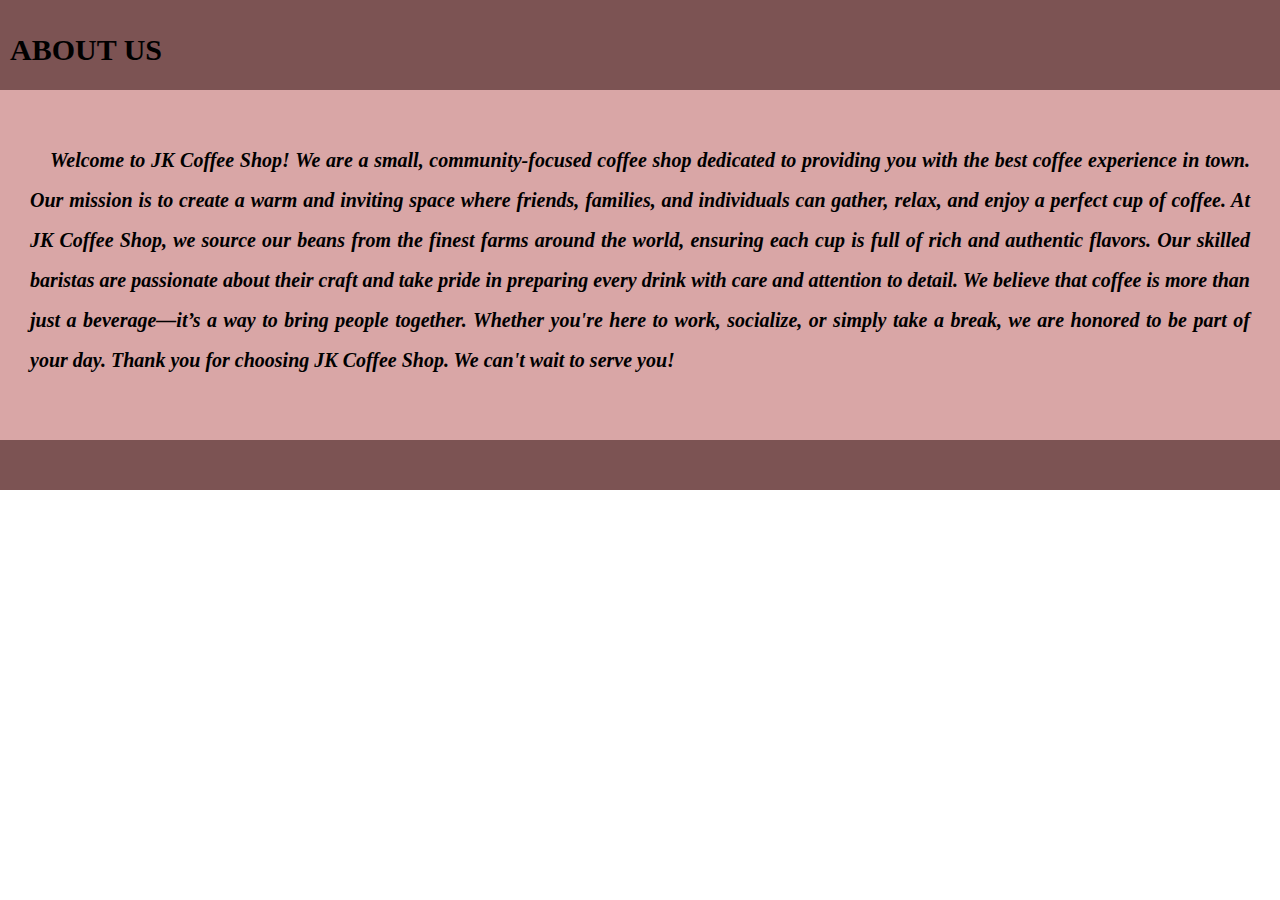
<file: index.html>
<!DOCTYPE html>
<html lang="en">
   <head>
        <meta charset="UTF-8">
        <meta name="viewport">
        <title></title>
        <link rel="stylesheet" href="stylesheet.css">
   </head> 
   <body>
       <div id="header">
           <div class="Title"> ABOUT US</div>   
       </div>
       <div class="container">
                
                <div class="text">
                    <p>
Welcome to JK Coffee Shop! We are a small, community-focused coffee shop dedicated to providing you with the best coffee experience in town. Our mission is to create a warm and inviting space where friends, families, and individuals can gather, relax, and enjoy a perfect cup of coffee.

    At JK Coffee Shop, we source our beans from the finest farms around the world, ensuring each cup is full of rich and authentic flavors. Our skilled baristas are passionate about their craft and take pride in preparing every drink with care and attention to detail.
We believe that coffee is more than just a beverage—it’s a way to bring people together. Whether you're here to work, socialize, or simply take a break, we are honored to be part of your day.

Thank you for choosing JK Coffee Shop. We can't wait to serve you!</p></div>
            
           
        </div>        
    </body>
    <footer></footer>
</html>
</file>
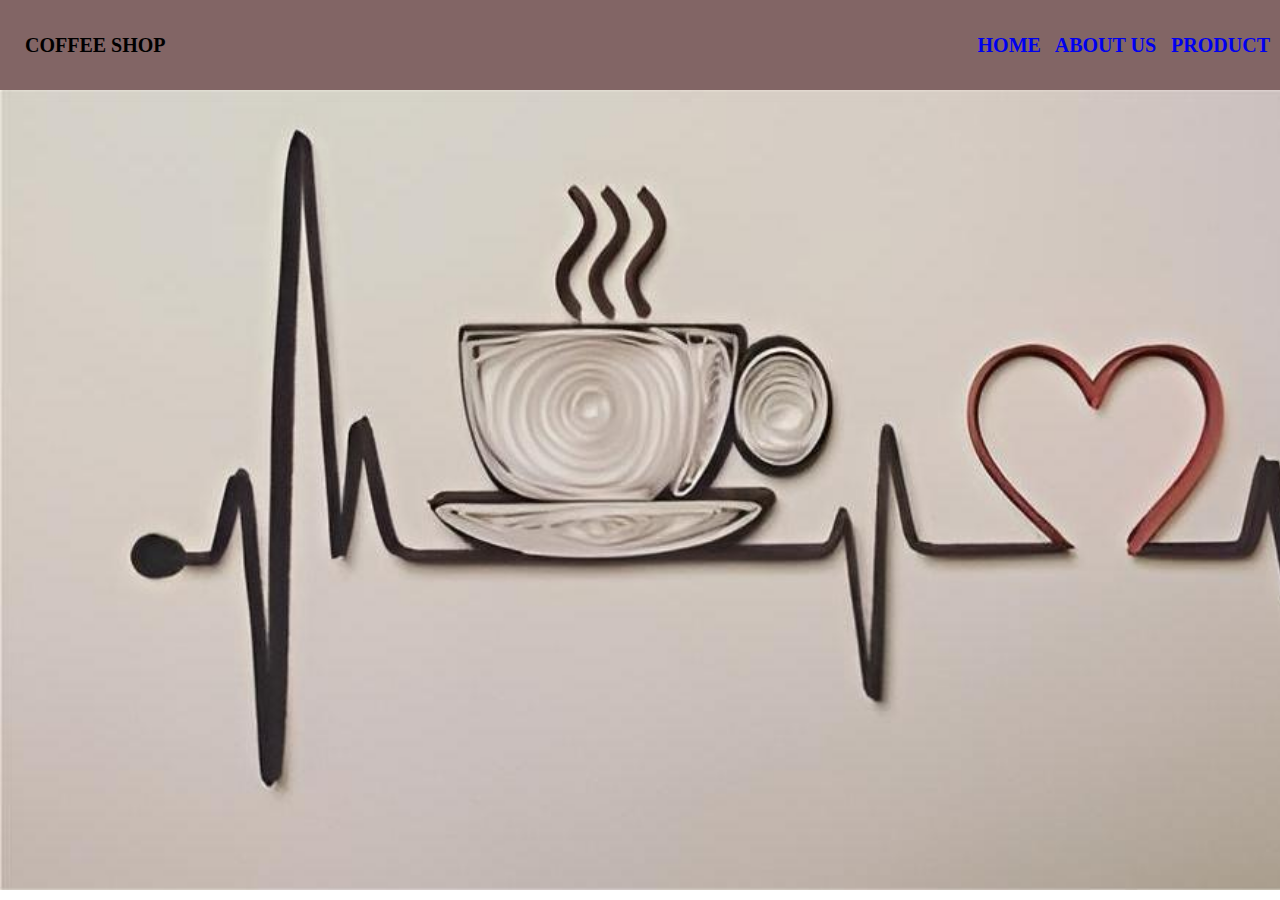
<file: index2.html>
<!DOCTYPE html>
<html lang="en">
<head>
    <title></title>
    <link rel="stylesheet" href="stylesheet2.css"> 
</head>
<body>
    <div id="header"> 
        <div class="nav">
            <a href="index3.html">HOME</a>
            <a href="index.html">ABOUT US </a>
            <a href="index4.html">PRODUCT</a>
        </div> 
        <div class="title" style="font: size 30px;"> COFFEE SHOP</div>
    </div> 
    <div class="container"></div>
</body>   

<footer></footer>
</file>
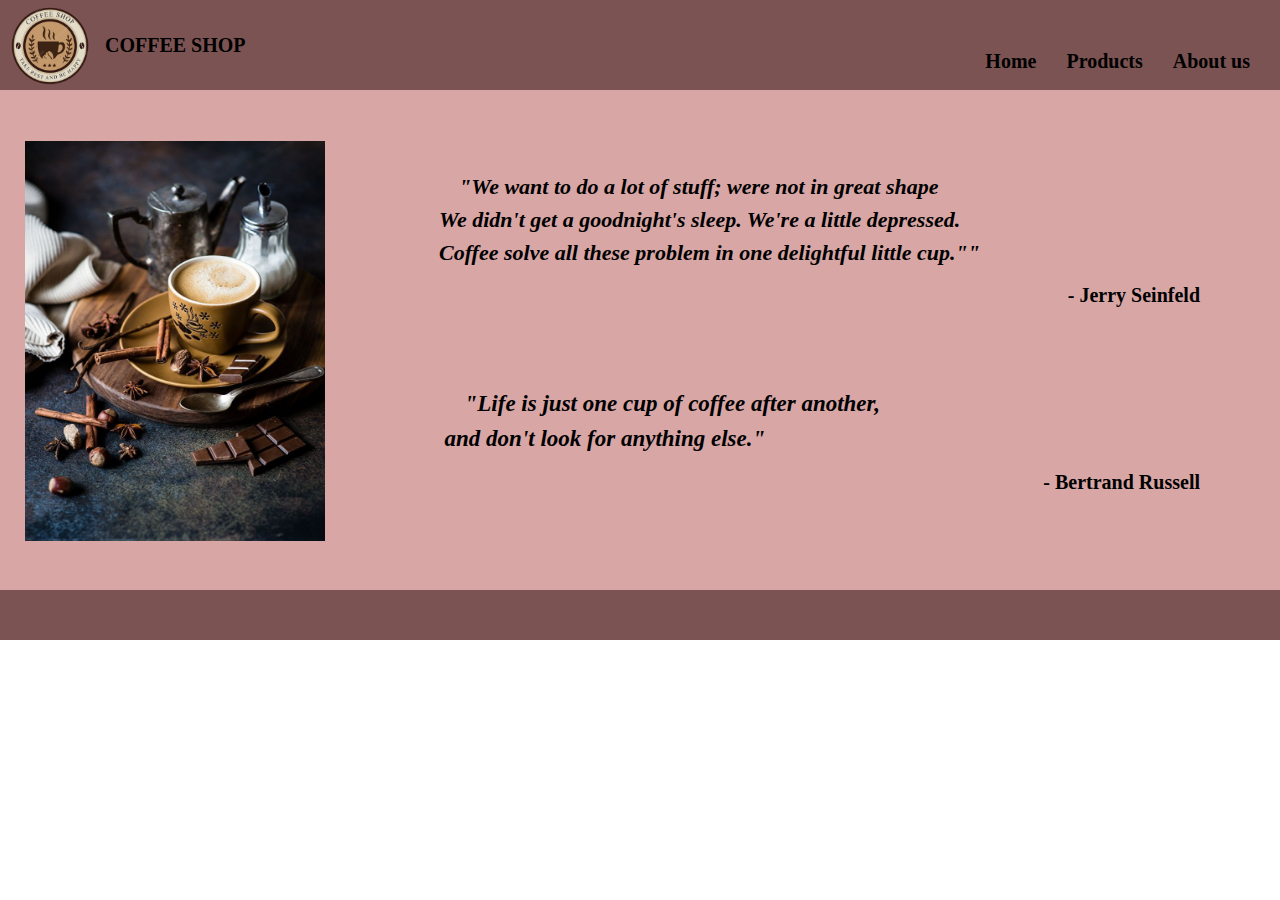
<file: index3.html>
<!DOCTYPE html>
<html lang="en">
   <head>
        <meta charset="UTF-8">
        <meta name="viewport">
        <title></title>
        <link rel="stylesheet" href="stylesheet3.css">
   </head> 
   <body>
       <div id="header">
           <div id="navbar">
               <a href="index.html">About us</a>
               <a href="index4.html">Products</a>
               <a href="index3.html">Home</a>
               <div class="logo">
                    <img src="k.png">
                </div>
                <div class="title"> COFFEE SHOP</div>
           </div>
       </div>
       <div class="container">
            <img src="j.jpg" class="j">
            <div class="text" style="margin-right:300px;">
              "We want to do a lot of stuff;  were not in great shape<br> We didn't get a goodnight's sleep.
                We're a little depressed. <br>Coffee solve all these problem in one delightful little cup.""
            </div>
            <div class="text1">
                - Jerry Seinfeld
            </div>
            <div class="text3" style="margin-right:400px;">
                "Life is just one cup of coffee after another, <br>and don't look for anything else."
            </div>
            <div class="text2">
                - Bertrand Russell
            </div>
        </div>        
    </body>
    <footer></footer>
</html>
</file>
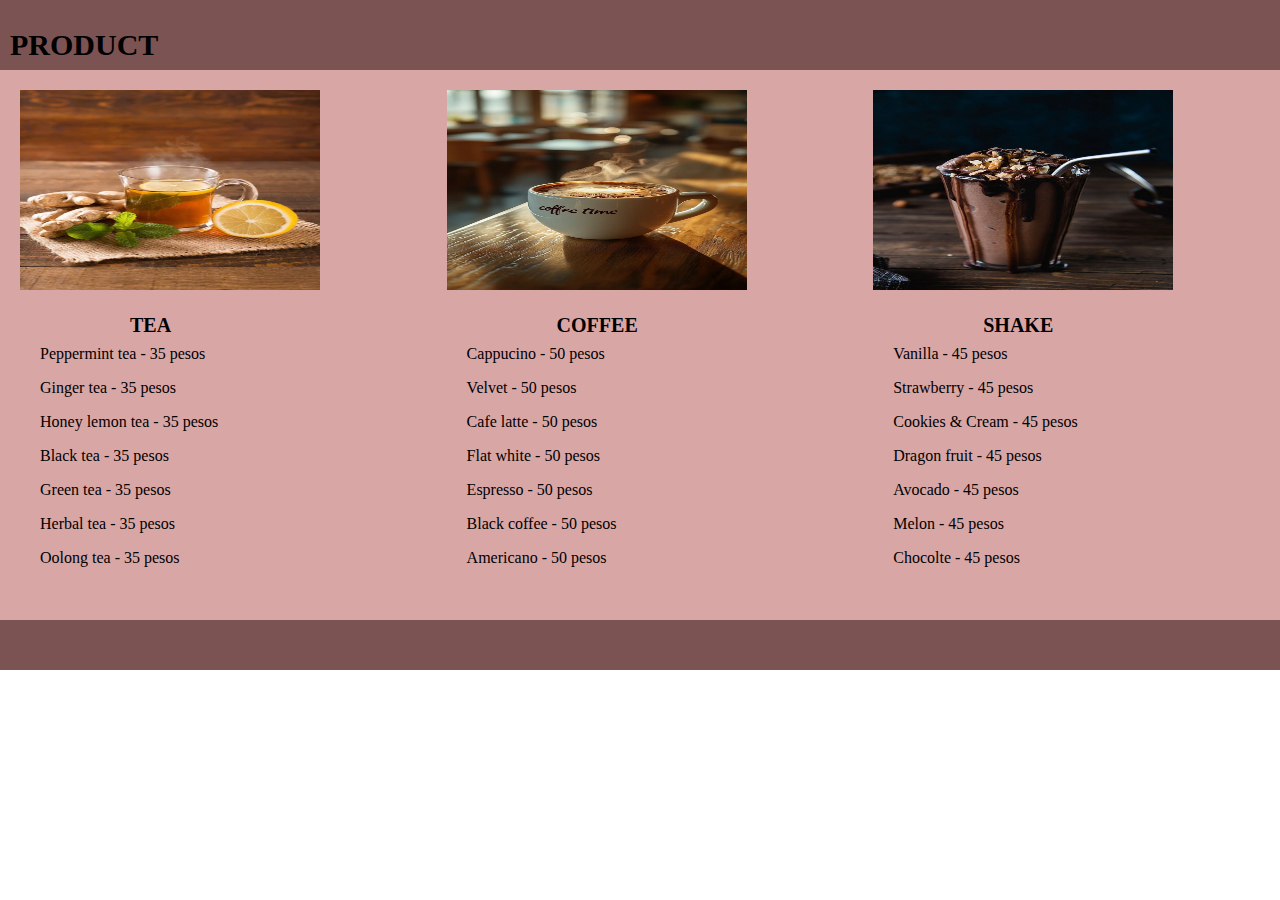
<file: index4.html>
<!DOCTYPE html>
<html lang="en">
   <head>
        <meta charset="UTF-8">
        <meta name="viewport">
        <title></title>
        <link rel="stylesheet" href="stylesheet4.css">
   </head> 
   <body>
       <div id="header">
          <div class="Title"> PRODUCT </div>              
       </div>
          <div class="row">
  <div class="column left" style="background-color:#D9A6A6 ;">
      <img src="L.jpeg" class="l" style="width:300px; height:200px; margin-top:15px;margin:20px;">
      <div class="text1">TEA</div>
          
          <ul>Peppermint tea - 35 pesos</ul>
          <ul> Ginger tea - 35 pesos </ul>
          <ul> Honey lemon tea - 35 pesos</ul>
          <ul> Black tea - 35 pesos</ul>
          <ul> Green tea - 35 pesos</ul>
          <ul> Herbal tea - 35 pesos</ul>
          <ul> Oolong tea - 35 pesos</ul>
   
  </div>
  <div class="column middle" style="background-color:#D9A6A6;">
      <img src="A.jpeg" class="A" style="width:300px; height:200px;margin-top:10px;margin:20px;">
      <div class="text2">COFFEE</div>
          <ul> Cappucino - 50 pesos</ul>
          <ul> Velvet - 50 pesos</ul>
          <ul> Cafe latte - 50 pesos</ul>
          <ul>  Flat white - 50 pesos</ul>
          <ul>  Espresso - 50 pesos</ul>
          <ul> Black coffee - 50 pesos </ul>
          <ul> Americano - 50 pesos </ul>
  </div>
  <div class="column right" style="background-color:#D9A6A6;">
     <img src="D.jpeg" class="D" style="width:300px; height:200px;margin-top:10px;margin:20px;">
     <div class="text3">SHAKE</div>
         <ul> Vanilla  - 45 pesos</ul>
         <ul> Strawberry - 45 pesos</ul>
         <ul> Cookies & Cream  - 45 pesos </ul>
         <ul> Dragon fruit - 45 pesos </ul>
         <ul> Avocado - 45 pesos</ul>
         <ul> Melon - 45 pesos </ul>
         <ul> Chocolte - 45 pesos </ul>
  </div>
</div>

</body>
              
              
      </div> 
        
  
            </div>
        </div>        
    </body>
    <footer></footer>
</html>
</file>
<file: stylesheet.css>
body{
    margin:0;
    padding:0;
}


#header{
    background-color: #7c5353;
    height:90px;
    width:100%;
}
.Title{
    float:left;
    line-height:100px; 
    font-family:'Times New Roman', Times, serif;
    font-weight: bolder;
    font-size: 30px;
    margin-left: 10px;
}


.container{
    background-color:#D9A6A6 ;
    height: 350px;
    width: 100%;
}
.text{
    
    text-align: left;
    margin-left: 30px;
    padding-top: 30px;
    font-size: 20px;
    font-style: oblique;
    text-indent: 20px;
    line-height: 2.0;
    font-weight:bold;
    margin-right: 30px;
    text-align: justify;

}

footer{
    background-color:#7c5353;
    height: 50px;
    width: 100%;
}
</file>
<file: stylesheet2.css>
body{
    margin: 0;
    padding: 0;
}
#header{
    background-color: #826565;
    height:90px;
    width:100%;
}
.title{
    float:left;
    line-height:90px; 
    font-family:'Times New Roman', Times, serif;
    font-weight: bolder;
    font-size: 20px;
    margin-left: 25px;
}
.nav{
    float:right;
    line-height:90px; 
    font-family:'Times New Roman', Times, serif;
    font-weight: bolder;
    font-size: 20px;
    margin-left: 10px;    
}

a{
    Text-decoration: none;
    Font-weight: bold;
    Margin-right: 10px;
}
.container{
    background-image:url(x.jpg);
    height: 800px;
    width: 100%;
    background-repeat: no-repeat;
    background-size: cover;
}
</file>
<file: stylesheet3.css>
body{
    margin: 0;
    padding: 0;
}

#header{
    background-color: #7c5353;
    height:90px;
    width:100%;
}
img{
    height:90px;
    width:90px;
    float:left;
    margin-top: 0px;
    padding-left: 5px;
    
}
.title{
    float:left;
    line-height:90px; 
    font-family:'Times New Roman', Times, serif;
    font-weight: bolder;
    font-size: 20px;
    margin-left: 10px;
}

a{
    float: right;
    margin-top: 50px;
    margin-right: 30px;
    text-decoration: none;
    font-size: 20px;
    color: black;
    font-weight:bolder;     
}

a:hover{
    color:  #dc8282 ;
}

a:hover,a:active{
    text-decoration:underline;
}

.container{
    background-color:#D9A6A6 ;
    height: 500px;
    width: 100%;
}

.j{
    height: 400px;
    width: 300px;
    padding-top:4%;
    margin-left: 20px;
}   

.text{
    float:right;
    margin-left: 80px;
    padding-top: 80px;
    font-size: 22px;
    font-style: oblique;
    text-indent: 20px;
    line-height: 1.5;
    font-weight:bold;
}
.text3{
    float:right;
    margin-left: 80px;
    padding-top: 80px;
    font-size: 23px;
    font-style: oblique;
    text-indent: 20px;
    line-height: 1.5;
    font-weight:bold;
    
}
.text1{
    text-align: justify;
    font-weight: bolder;
    font-size: 20px;
    margin-left: 80px;
    padding-top: 15px;
    margin-right: 80px;
    float: right;
    
}
.text2{
    text-align: justify;
    font-weight: bolder;
    font-size: 20px;
    margin-left: 80px;
    padding-top: 15px;
    margin-right: 80px;
    float: right;
    
}

footer{
    background-color:#7c5353;
    height: 50px;
    width: 100%;
}
</file>
<file: stylesheet4.css>
body{
    margin:0;
    padding:0;
}

#header{
    background-color: #7c5353;
    height:70px;
    width:100%;
}

.Title{
   
    font-family:'Times New Roman', Times, serif;
    font-weight: bolder;
    font-size:30px;
    margin-left:10px;
    line-height:90px; 
    
}
.text1{
    height:15px;
    width:10px;
    font-family:'Times New Roman', Times, serif;
    font-weight: bolder;
    font-size:20px;
    margin-left:130px;
    text-align:center;
    
}
.text2{
    height:15px;
    width:10px;
    font-family:'Times New Roman', Times, serif;
    font-weight: bolder;
    font-size:20px;
    margin-left:130px;
    text-align:center;  
}
.text3{
    height:15px;
    width:10px;
    font-family:'Times New Roman', Times, serif;
    font-weight: bolder;
    font-size:20px;
    margin-left:130px;
    text-align:center;
    
}
.ul{
    margin-button:20px;
}
.row:after{
    content:"";
    display:table;  
    clear:both;
   
}
.column{
    float: left;
    width:33.33%;
    height:550px;
}    
footer{
    background-color:#7c5353;
    height: 50px;
    width: 100%;
}
</file>
